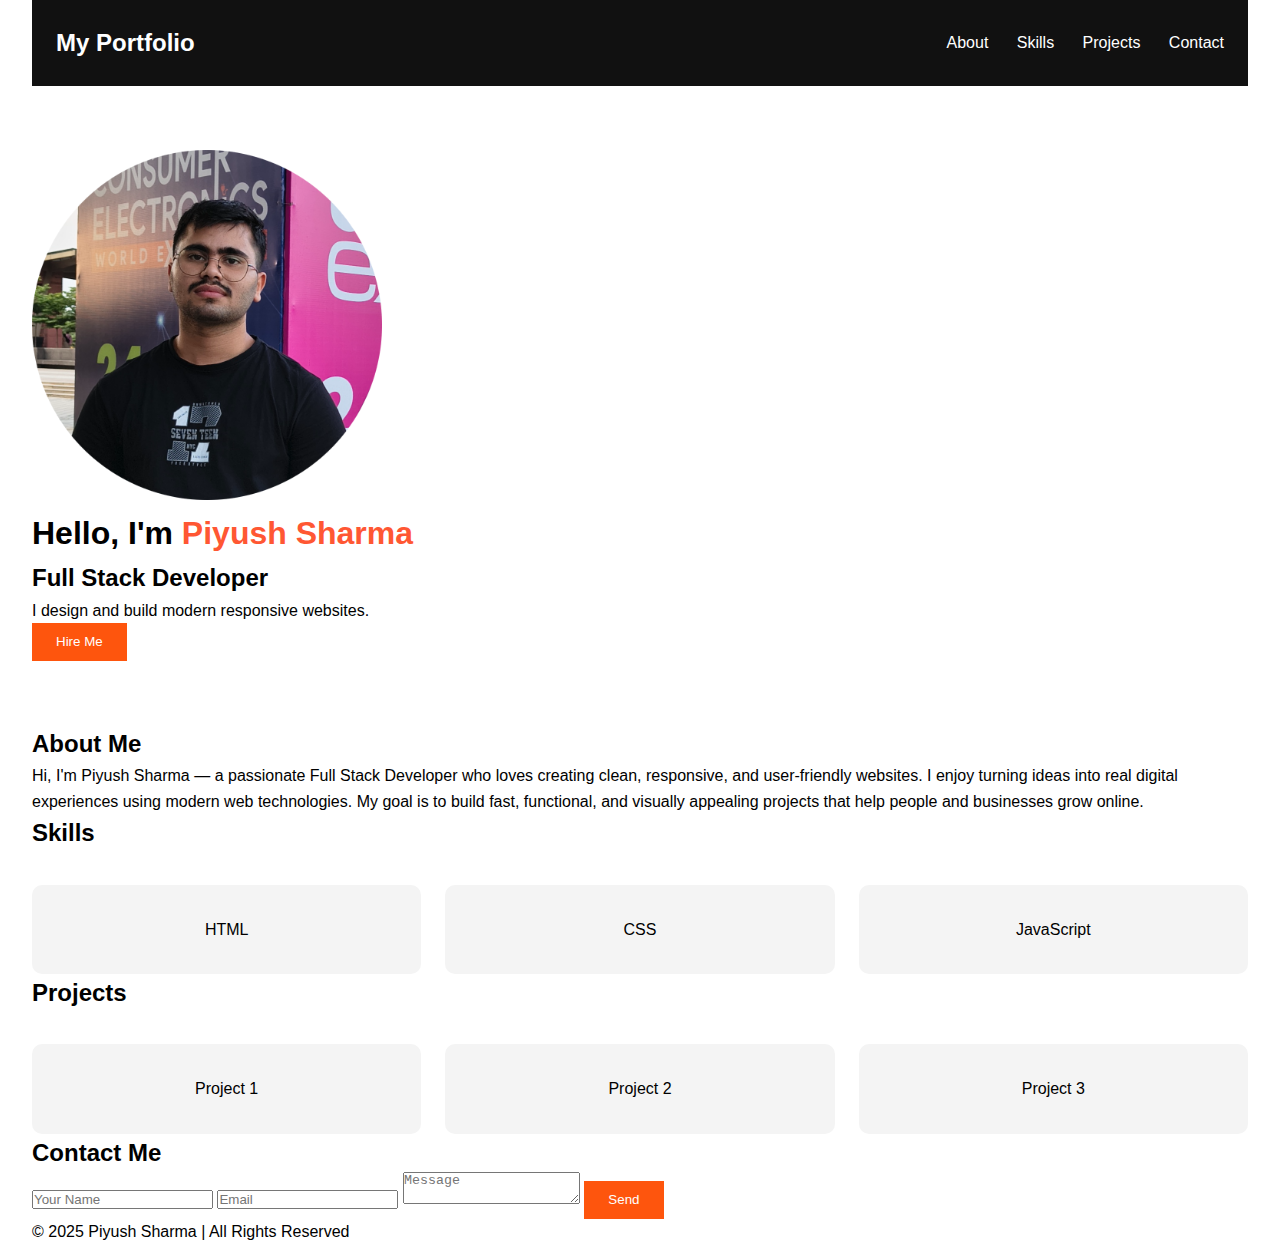
<file: index.html>
<!DOCTYPE html>
<html lang="en">
<head>
    <meta charset="UTF-8">
    <meta name="viewport" content="width=device-width, initial-scale=1.0">
    <title>My Portfolio</title>
    <link rel="stylesheet" href="style.css">
</head>
<body>

    <!-- HEADER SECTION -->
    <header class="header">
        <h2 class="logo">My Portfolio</h2>
        <nav class="nav">
            <a href="#about">About</a>
            <a href="#skills">Skills</a>
            <a href="#projects">Projects</a>
            <a href="#contact">Contact</a>
        </nav>
    </header>

    <!-- HERO SECTION -->
    <section class="hero">
        <div class="hero-text">
            <img src="image.jpg.png" alt="profile" height="350px" width="350px">
            <h1>Hello, I'm <span class="highlight">Piyush Sharma</span></h1>
            <h2 class="animated-text">Full Stack Developer</h2>
            <p>I design and build modern responsive websites.</p>
            <button class="btn">Hire Me</button>
        </div>
    </section>

    <!-- ABOUT SECTION -->
    <section id="about" class="about">
        <h2>About Me</h2>
        <p>Hi, I'm Piyush Sharma — a passionate Full Stack Developer who loves creating clean, responsive, and user-friendly websites. I enjoy turning ideas into real digital experiences using modern web technologies. My goal is to build fast, functional, and visually appealing projects that help people and businesses grow online.</p>
    </section>

    <!-- SKILLS SECTION -->
    <section id="skills" class="skills">
        <h2>Skills</h2>
        <div class="skills-grid">
            <div class="card">HTML</div>
            <div class="card">CSS</div>
            <div class="card">JavaScript</div>
        </div>
    </section>

    <!-- PROJECTS SECTION -->
    <section id="projects" class="projects">
        <h2>Projects</h2>
        <div class="projects-grid">
            <div class="card">Project 1</div>
            <div class="card">Project 2</div>
            <div class="card">Project 3</div>
        </div>
    </section>

    <!-- CONTACT SECTION -->
    <section id="contact" class="contact">
        <h2>Contact Me</h2>
        <form>
            <input type="text" placeholder="Your Name" required>
            <input type="email" placeholder="Email" required>
            <textarea placeholder="Message"></textarea>
            <button class="btn">Send</button>
        </form>
    </section>

    <footer class="footer">
        © 2025 Piyush Sharma | All Rights Reserved
    </footer>

</body>
</html>
</file>
<file: style.css>
* {
    margin: 0;
    padding: 0;
    box-sizing: border-box;
}

body {
    font-family: Arial, sans-serif;
    line-height: 1.6;
    padding: 0 2rem;
}
.header {
    display: flex;
    justify-content: space-between;
    align-items: center;
    padding: 1.5rem;
    background: #111;
    color: white;
}

.nav a {
    margin-left: 1.5rem;
    text-decoration: none;
    color: white;
    transition: 0.3s;
}

.nav a:hover {
    color: #ff7033;
}
.hero {
    display: flex;
    justify-content: space-between;
    align-items: center;
    padding: 4rem 0;
}

.highlight {
    color: #ff5733;
}

.btn {
    padding: 0.7rem 1.5rem;
    background: #fe550d;
    border: none;
    color: white;
    cursor: pointer;
    transition: 0.3s;
}

.btn:hover {
    transform: scale(1.1);
}

/* Keyframe animation */
.animated-text {
    animation: colorChange 2s infinite alternate;
}

@keyframes colorChange {
    from { color: #ff5733; }
    to { color: #0099ff; }
}
.skills-grid,
.projects-grid {
    display: grid;
    grid-template-columns: repeat(auto-fit, minmax(200px, 1fr));
    grid-gap: 1.5rem;
    margin-top: 2rem;
}

.card {
    background: #f4f4f4;
    padding: 2rem;
    text-align: center;
    border-radius: 10px;
    transition: 0.3s;
}

.card:hover {
    transform: translateY(-10px);
    background: #ffe6e6;
}
/* Mobile view */
@media (max-width: 768px) {
    .hero {
        flex-direction: column;
        text-align: center;
    }

    .hero-img img {
        width: 80%;
        margin-top: 2rem;
    }

    body {
        padding: 0 1rem;
    }
}
</file>
